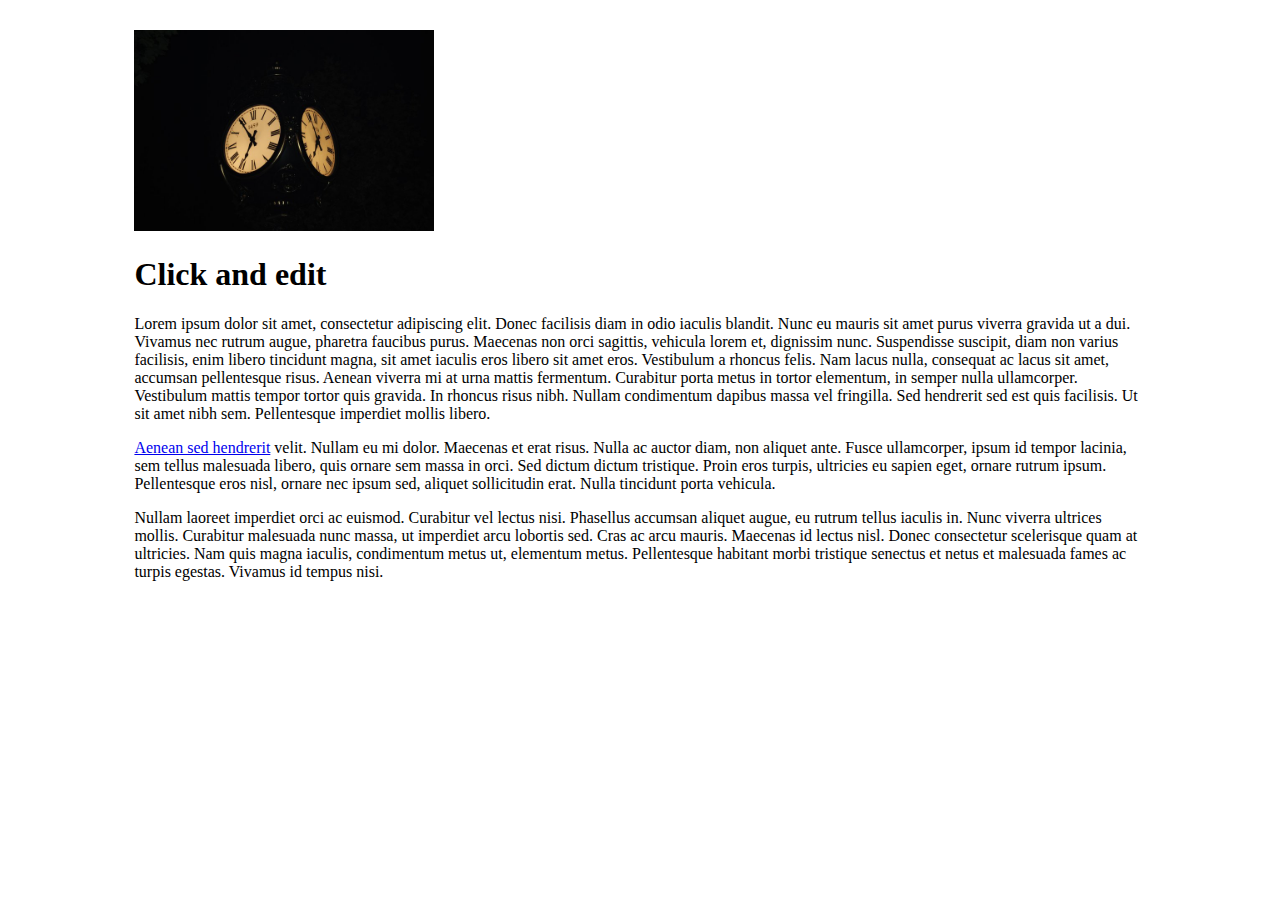
<file: platform-admin/src/main/webapp/statics/plugins/froala_editor/index.html>
<!DOCTYPE html>
<html>
<head>
	<link rel="stylesheet" type="text/css" href="http://www.jq22.com/jquery/font-awesome.4.6.0.css">
	<link href="css/froala_editor.min.css" rel="stylesheet" type="text/css">


    <style>
        body {
            text-align: center;
        }

        section {
            width: 80%;
            margin: auto;
            text-align: left;
        }
    </style>
</head>

<body>
  <section id="editor">
      <div id='edit' style="margin-top: 30px;">
          <img class="fr-fir" src="img/old_clock.jpg" alt="Old Clock" width="300"/>

          <h1>Click and edit</h1>

          <p>Lorem ipsum dolor sit amet, consectetur adipiscing elit. Donec facilisis diam in odio iaculis blandit. Nunc eu mauris sit amet purus viverra gravida ut a dui. Vivamus nec rutrum augue, pharetra faucibus purus. Maecenas non orci sagittis, vehicula lorem et, dignissim nunc. Suspendisse suscipit, diam non varius facilisis, enim libero tincidunt magna, sit amet iaculis eros libero sit amet eros. Vestibulum a rhoncus felis. Nam lacus nulla, consequat ac lacus sit amet, accumsan pellentesque risus. Aenean viverra mi at urna mattis fermentum. Curabitur porta metus in tortor elementum, in semper nulla ullamcorper. Vestibulum mattis tempor tortor quis gravida. In rhoncus risus nibh. Nullam condimentum dapibus massa vel fringilla. Sed hendrerit sed est quis facilisis. Ut sit amet nibh sem. Pellentesque imperdiet mollis libero.</p>

          <p><a href="http://google.com" title="Aenean sed hendrerit">Aenean sed hendrerit</a> velit. Nullam eu mi dolor. Maecenas et erat risus. Nulla ac auctor diam, non aliquet ante. Fusce ullamcorper, ipsum id tempor lacinia, sem tellus malesuada libero, quis ornare sem massa in orci. Sed dictum dictum tristique. Proin eros turpis, ultricies eu sapien eget, ornare rutrum ipsum. Pellentesque eros nisl, ornare nec ipsum sed, aliquet sollicitudin erat. Nulla tincidunt porta vehicula.</p>

          <p>Nullam laoreet imperdiet orci ac euismod. Curabitur vel lectus nisi. Phasellus accumsan aliquet augue, eu rutrum tellus iaculis in. Nunc viverra ultrices mollis. Curabitur malesuada nunc massa, ut imperdiet arcu lobortis sed. Cras ac arcu mauris. Maecenas id lectus nisl. Donec consectetur scelerisque quam at ultricies. Nam quis magna iaculis, condimentum metus ut, elementum metus. Pellentesque habitant morbi tristique senectus et netus et malesuada fames ac turpis egestas. Vivamus id tempus nisi.</p>
      </div>
  </section>

  <script src="http://www.jq22.com/jquery/jquery-1.10.2.js"></script>
  <script src="js/froala_editor.min.js"></script>
  <!--[if lt IE 9]>
    <script src="../js/froala_editor_ie8.min.js"></script>
  <![endif]-->
  <script src="js/plugins/tables.min.js"></script>
  <script src="js/plugins/lists.min.js"></script>
  <script src="js/plugins/colors.min.js"></script>
  <script src="js/plugins/media_manager.min.js"></script>
  <script src="js/plugins/font_family.min.js"></script>
  <script src="js/plugins/font_size.min.js"></script>
  <script src="js/plugins/block_styles.min.js"></script>
  <script src="js/plugins/video.min.js"></script>

  <script>
      $(function(){
          $('#edit').editable({inlineMode: false, alwaysBlank: true})
      });
  </script>
</body>
</html>
</file>
<file: platform-admin/src/main/webapp/statics/plugins/froala_editor/css/froala_editor.min.css>
@import url(froala_page.min.css);/*!
 * froala_editor v1.2.2 (http://editor.froala.com)
 * Copyright 2014-2014 Froala
 */[contenteditable],[contenteditable]:focus{outline:0 solid transparent}button{outline:0}.f-non-selectable{user-select:none;-o-user-select:none;-moz-user-select:none;-khtml-user-select:none;-webkit-user-select:none;-ms-user-select:none}.f-non-selectable *{user-select:none;-o-user-select:none;-moz-user-select:none;-khtml-user-select:none;-webkit-user-select:none;-ms-user-select:none}.f-italic{font-style:italic!important}.f-spaced{letter-spacing:3px!important}.f-uppercase{text-transform:uppercase!important}.f-typewriter{font-family:'Lucida Console',monospace!important;line-height:160%!important;font-size:14px}.froala-box{position:relative}.froala-box .html-switch{position:absolute;left:1px;top:1px;z-index:1000;display:none;font-size:14px;line-height:160%;height:30px;background:#fff;color:#353535;cursor:pointer;-webkit-transition:background linear .1s;-moz-transition:background linear .1s;-ms-transition:background linear .1s;-o-transition:background linear .1s;border-radius:0;-moz-border-radius:0;-webkit-border-radius:0;-moz-background-clip:padding;-webkit-background-clip:padding-box;background-clip:padding-box;-moz-outline:0;outline:0;border:0;width:40px}.froala-box .html-switch:hover{color:#fff;background:#2c82c9}.froala-box.f-html .html-switch{display:inline-block}.f-html ::selection{background:#6d90ba;color:#FFF}.f-html ::-moz-selection{background:#6d90ba;color:#FFF}::selection{background:#b5d6fd;color:#000}::-moz-selection{background:#b5d6fd;color:#000}.fr-hidden{display:none!important}.froala-element{min-height:35px;overflow-y:auto;overflow-x:hidden;position:relative;word-wrap:break-word;line-height:140%;vertical-align:top;text-align:left}.froala-element:after{position:absolute;bottom:0;right:5px;color:#CCC;content:attr(data-chars);font-size:15px;font-family:"Times New Roman",Georgia,Serif}.froala-element *{-webkit-box-sizing:content-box;-moz-box-sizing:content-box;box-sizing:content-box}.froala-element.f-image{overflow:visible}.froala-element.f-tni span.f-img-wrap{display:block;text-align:center}.froala-element.f-tni span.f-img-wrap:after{clear:both;display:block;content:""}.froala-element.f-tni span.f-img-editor{display:inline-block}.froala-element.f-tni img{display:block;margin-left:auto!important;margin-right:auto!important}.froala-element.f-tni img:after{clear:both;display:block;content:""}.froala-element span{line-height:120%}.froala-element.f-basic.f-placeholder:before{left:10px;right:10px;top:10px}.froala-element.f-placeholder:before{color:#ccc;font-style:italic;content:attr(data-placeholder);position:absolute;margin:auto;left:0;top:0;right:0}.froala-element.not-msie pre,.froala-element.not-msie blockquote{overflow:hidden}.froala-element table>span,.froala-element table tr>span{display:none;visibility:hidden}.froala-element a{cursor:pointer}.froala-element img{min-width:32px!important;min-height:32px!important;cursor:pointer;z-index:1;position:relative;vertical-align:top;display:block;margin:auto;overflow:auto}.froala-element:not(.ie8) img{max-width:100%!important}.froala-element img::selection{color:#fff;background-color:transparent!important}.froala-element img::-moz-selection{color:#fff;background-color:transparent!important}.froala-element span.f-img-wrap{line-height:0;text-align:center;border:0;outline:0}.froala-element span.f-img-wrap.fr-fin{display:block}.froala-element span.f-img-wrap.fr-fir{float:right}.froala-element span.f-img-wrap.fr-fil{float:left}.froala-element span.f-img-editor{display:inline-block;position:relative;max-width:100%!important;text-align:center;padding:0;line-height:0;overflow:visible;z-index:2;vertical-align:top;border:0;outline:0;outline-color:transparent;border-color:transparent}.froala-element span.f-img-editor:before{content:"";position:absolute;top:-2px;left:-2px;bottom:-2px;right:-2px;display:block;border:solid 2px #fff!important;outline:solid 1px #252525!important;z-index:1}.froala-element span.f-img-editor:after{content:"";display:block;clear:both}.froala-element span.f-img-editor.fr-fil{margin:10px 10px 10px 3px;float:left}.froala-element span.f-img-editor.fr-fir{margin:10px 3px 10px 10px;float:right}.froala-element span.f-img-editor.fr-fin{margin:10px 0;float:none}.froala-element span.f-img-editor img{padding:0!important;margin:auto}.froala-element span.f-img-handle{position:absolute;height:13px;width:13px;border:solid 1px #252525!important;background:#fff;z-index:2;margin:auto}.froala-element span.f-img-handle.f-h-ne{top:-3px;left:auto;right:-3px;bottom:auto;cursor:ne-resize}.froala-element span.f-img-handle.f-h-se{top:auto;left:auto;right:-3px;bottom:-3px;cursor:se-resize}.froala-element span.f-img-handle.f-h-sw{top:auto;left:-3px;right:auto;bottom:-3px;cursor:sw-resize}.froala-element span.f-img-handle.f-h-nw{top:-3px;left:-3px;right:auto;bottom:auto;cursor:nw-resize}.froala-element .f-video-editor{display:inline-block;position:relative;line-height:0;cursor:pointer;padding:3px}.froala-element .f-video-editor:after{position:absolute;content:'';z-index:2;top:0;left:0;right:0;bottom:0;cursor:pointer}.froala-element .f-video-editor.active:after{border:solid 1px #252525}.f-html .froala-element{background:#202020;color:#fff;font-family:'Courier New',Monospace;font-size:13px;overflow-y:auto;padding:0}.f-html .froala-element.f-placeholder:before{content:''}.f-html .froala-element:after{clear:both;display:block;content:""}.f-html .froala-element textarea{direction:ltr!important;text-align:left;width:100%;word-wrap:break-word;padding:0 0 0 10px;background:0 0;border:0 transparent;color:#FFF;resize:none!important;line-height:140%;-webkit-box-sizing:border-box;-moz-box-sizing:border-box;box-sizing:border-box;resize:none;min-height:100px;font-size:inherit;font-family:inherit;outline:0;margin:0}.froala-editor :not(input):not(textarea){user-select:none;-o-user-select:none;-moz-user-select:none;-khtml-user-select:none;-webkit-user-select:none;-ms-user-select:none}.froala-editor{text-align:left;background:#fff;border:solid 1px #252525;border-top:solid 5px #252525;padding:0;user-select:none;-o-user-select:none;-moz-user-select:none;-khtml-user-select:none;-webkit-user-select:none;-ms-user-select:none;font-size:15px;z-index:1000;font-family:Arial,Helvetica,sans-serif;line-height:140%}.froala-editor.f-inline{position:absolute}.froala-editor *{-webkit-box-sizing:content-box;-moz-box-sizing:content-box;box-sizing:content-box}.froala-editor:not(.froala-modal):before{width:0;height:0;border-left:7px solid transparent;border-right:7px solid transparent;border-bottom-color:inherit;border-bottom-style:solid;border-bottom-width:6px;content:'';position:absolute;top:-10px;left:15px}.froala-editor.right-side:before{right:15px;left:auto}.froala-editor .bttn-wrapper{white-space:nowrap}.froala-editor hr{border:0;border-top-width:1px;border-top-style:solid;border-top-color:#ccc;margin:0!important;height:0}.froala-editor span.f-sep{display:inline-block;width:0;height:35px;margin:0;border-right:solid 1px #ccc;float:left}.froala-editor button::-moz-focus-inner{border:0}.froala-editor i.for-text{font-style:normal;font-weight:700;padding-left:4px}.froala-editor .fr-dropdown{display:inline-block;position:relative;text-align:left;user-select:none;-o-user-select:none;-moz-user-select:none;-khtml-user-select:none;-webkit-user-select:none;-ms-user-select:none}.froala-editor .fr-dropdown .fr-trigger.active+.fr-dropdown-menu{display:block}.froala-editor .fr-dropdown .fr-trigger{padding-left:2px;width:38px;text-align:left}.froala-editor .fr-dropdown .fr-trigger i{margin-left:5px}.froala-editor .fr-dropdown .fr-dropdown-menu{display:none;position:absolute;background:#fff;text-align:left;left:0;top:35px;margin-top:0;padding:0;border:solid 1px #252525;z-index:1000;-webkit-overflow-scrolling:touch}.froala-editor .fr-dropdown .fr-dropdown-menu li{list-style-type:none;position:relative}.froala-editor .fr-dropdown .fr-dropdown-menu li button.fr-bttn{margin:5px}.froala-editor .fr-dropdown .fr-dropdown-menu li.active a{background:#444!important;color:#fff!important}.froala-editor .fr-dropdown .fr-dropdown-menu li a{padding:5px 25px;margin:0;display:block;text-decoration:none;outline:0;color:#444;white-space:nowrap;font-size:14px;line-height:130%}.froala-editor .fr-dropdown .fr-dropdown-menu li a:hover{background:#444!important;color:#fff!important}.froala-editor .fr-dropdown .fr-dropdown-menu hr{clear:both;height:0;border:0;display:block}.froala-editor .fr-dropdown .fr-dropdown-menu:after{clear:both;content:"";display:block}.froala-editor .fr-dropdown.fr-color-picker i{padding-left:3px}.froala-editor .fr-dropdown.fr-color-picker .fr-dropdown-menu{padding:10px;line-height:0;white-space:nowrap;text-align:left;direction:ltr!important}.froala-editor .fr-dropdown.fr-color-picker .fr-dropdown-menu>div{white-space:nowrap;display:inline-block}.froala-editor .fr-dropdown.fr-color-picker .fr-dropdown-menu>div+div{margin-left:12px}.froala-editor .fr-dropdown.fr-color-picker .fr-dropdown-menu p{margin:0 0 10px;font-size:13px;line-height:1;color:#444}.froala-editor .fr-dropdown.fr-color-picker .fr-dropdown-menu p span{float:left}.froala-editor .fr-dropdown.fr-color-picker .fr-dropdown-menu p a.fr-bttn{display:inline-block;float:right;padding:0;color:#444;-webkit-transition:color linear .1s;-moz-transition:color linear .1s;-ms-transition:color linear .1s;-o-transition:color linear .1s;cursor:pointer}.froala-editor .fr-dropdown.fr-color-picker .fr-dropdown-menu p a.fr-bttn:hover{color:#2c82c9}.froala-editor .fr-dropdown.fr-color-picker .fr-dropdown-menu p:after{content:"";display:block;clear:both}.froala-editor .fr-dropdown.fr-color-picker .fr-dropdown-menu .fr-color-bttn{display:inline;width:18px;height:18px;padding:0;border:solid 1px #fff;position:relative;z-index:100;line-height:16px!important;border-radius:0;-moz-border-radius:0;-webkit-border-radius:0;-moz-background-clip:padding;-webkit-background-clip:padding-box;background-clip:padding-box}.froala-editor .fr-dropdown.fr-color-picker .fr-dropdown-menu .fr-color-bttn.active{border:solid 1px #fff;outline:solid 1px #252525;z-index:101}.froala-editor .fr-dropdown.fr-color-picker .fr-dropdown-menu .fr-color-bttn.active:after{position:absolute;left:2px;top:1px;content:"\f00c";font-family:FontAwesome;font-weight:400;font-size:12px;color:#fff}.froala-editor .fr-dropdown.fr-color-picker .fr-dropdown-menu .separator{height:8px}.froala-editor .fr-dropdown.fr-color-picker .fr-dropdown-menu .fr-color-bttn:hover:not(:focus):not(:active){border:solid 1px #252525}.froala-editor .fr-dropdown .fr-dropdown-menu li a.format-blockquote{font-style:italic}.froala-editor .fr-dropdown .fr-dropdown-menu li a.format-pre{font-family:monospace,sans-serif}.froala-editor .fr-dropdown .fr-dropdown-menu li a.format-h1{font-size:36px;line-height:1.1;font-weight:400}.froala-editor .fr-dropdown .fr-dropdown-menu li a.format-h2{font-size:30px;line-height:1.1;font-weight:400}.froala-editor .fr-dropdown .fr-dropdown-menu li a.format-h3{font-size:24px;line-height:1.1;font-weight:400}.froala-editor .fr-dropdown .fr-dropdown-menu li a.format-h4{font-size:18px;line-height:1.1;font-weight:400}.froala-editor .fr-dropdown .fr-dropdown-menu li a.format-h5{font-size:14px;line-height:1.1;font-weight:400}.froala-editor .fr-dropdown .fr-dropdown-menu li a.format-h6{font-size:12px;line-height:1.1;font-weight:400}.froala-editor .fr-dropdown .fr-dropdown-menu.f-font-sizes{max-height:200px;overflow-y:scroll}.froala-editor .fr-dropdown .fr-dropdown-menu.f-font-sizes a{padding:5px 7px!important;font-size:12px;line-height:160%}.froala-editor .fr-dropdown .fr-dropdown-menu.fr-table>li>a{padding-left:10px;position:relative}.froala-editor .fr-dropdown .fr-dropdown-menu.fr-table>li>a i{bottom:0;font-size:12px;height:10px;margin:auto;position:absolute;right:5px;top:0}.froala-editor .fr-dropdown .fr-dropdown-menu.fr-table>li:hover>a,.froala-editor .fr-dropdown .fr-dropdown-menu.fr-table>li.hover>a{background:#444;color:#fff}.froala-editor .fr-dropdown .fr-dropdown-menu.fr-table>li:hover>div,.froala-editor .fr-dropdown .fr-dropdown-menu.fr-table>li.hover>div,.froala-editor .fr-dropdown .fr-dropdown-menu.fr-table>li:hover>ul,.froala-editor .fr-dropdown .fr-dropdown-menu.fr-table>li.hover>ul{display:block!important}.froala-editor .fr-dropdown .fr-dropdown-menu.fr-table>li>ul{display:none;position:absolute;left:100%;top:0;background:#fff;color:#444;border:solid 1px #252525;line-height:0;padding:0;margin:0}.froala-editor .fr-dropdown .fr-dropdown-menu.fr-table>li>ul a{padding:5px 10px}.froala-editor .fr-dropdown .fr-dropdown-menu.fr-table>li>div{display:none;position:absolute;left:100%;top:0;background:#fff;color:#444;border:solid 1px #252525;line-height:0;padding:5px}.froala-editor .fr-dropdown .fr-dropdown-menu.fr-table>li>div>div.fr-t-info{line-height:140%;text-align:center;font-size:13px;padding-bottom:5px}.froala-editor .fr-dropdown .fr-dropdown-menu.fr-table>li>div>span{display:inline-block;padding:0 4px 4px 0;line-height:0;float:none}.froala-editor .fr-dropdown .fr-dropdown-menu.fr-table>li>div>span>span{display:inline-block;width:12px;height:12px;border:solid 1px #ccc}.froala-editor .fr-dropdown .fr-dropdown-menu.fr-table>li>div>span:hover>span,.froala-editor .fr-dropdown .fr-dropdown-menu.fr-table>li>div>span.hover>span{background:rgba(61,142,185,.3);border:solid 1px #3d8eb9}.froala-editor .fr-dropdown .fr-dropdown-menu.fr-table>li>div .new-line{content:"";display:block;clear:both}.froala-editor .fr-dropdown .fr-dropdown-menu.fr-table>hr{border-top:solid 1px #252525}.froala-editor .fr-dropdown .fr-dropdown-menu.f-align a{padding:5px 0!important;width:40px;text-align:center;font-size:16px}.froala-editor button.fr-bttn,.froala-editor button.fr-trigger{padding:0;background:0 0;color:#353535;-moz-outline:0;outline:0;border:0;font-size:16px;line-height:35px;display:inline-block;cursor:pointer;width:40px;text-align:center;margin:0;-webkit-transition:background linear .1s;-moz-transition:background linear .1s;-ms-transition:background linear .1s;-o-transition:background linear .1s;border-radius:0;-moz-border-radius:0;-webkit-border-radius:0;-moz-background-clip:padding;-webkit-background-clip:padding-box;background-clip:padding-box;z-index:2}.froala-editor button.fr-bttn img,.froala-editor button.fr-trigger img{max-width:40px;max-height:35px;display:block}.froala-editor button.fr-bttn:disabled,.froala-editor button.fr-trigger:disabled{color:#aaa!important;background:transparent!important;cursor:default}.froala-editor button.fr-bttn:disabled:after,.froala-editor button.fr-trigger:disabled:after{border-top-color:#aaa!important}.froala-editor button.fr-bttn i,.froala-editor button.fr-trigger i{line-height:170%;-moz-outline:0;outline:0}.froala-editor .bttn-wrapper:not(.touch) button.fr-bttn:hover,.froala-editor .froala-popup button.fr-bttn:hover,.froala-editor .bttn-wrapper:not(.touch) button.fr-trigger:hover,.froala-editor .froala-popup button.fr-trigger:hover{background:#2c82c9;color:#fff}.froala-editor .bttn-wrapper:not(.touch) button.fr-bttn:hover:after,.froala-editor .froala-popup button.fr-bttn:hover:after,.froala-editor .bttn-wrapper:not(.touch) button.fr-trigger:hover:after,.froala-editor .froala-popup button.fr-trigger:hover:after{border-top-color:#fff}.froala-editor .fr-bttn.active{color:#2c82c9;background:0 0}.froala-editor .fr-trigger:after{width:0;height:0;border-left:3px solid transparent;border-right:3px solid transparent;border-top-width:3px;border-top-style:solid;border-top-color:#353535;content:' ';position:absolute;top:15px;right:8px;color:inherit;cursor:pointer;z-index:3;zoom:1}.froala-editor .fr-trigger.active{color:#fff;background:#2c82c9}.froala-editor .fr-trigger.active:after{border-top-color:#fff!important}.froala-editor .froala-popup{font-size:13px;background:#fff}.froala-editor .froala-popup :not(input):not(textarea){-webkit-touch-callout:none;-webkit-user-select:none;-khtml-user-select:none;-moz-user-select:none;-ms-user-select:none;user-select:none}.froala-editor .froala-popup h4{margin:0;font-size:14px;color:#444;padding:7px 7px 0}.froala-editor .froala-popup h4:after{content:".";display:block;clear:both;visibility:hidden;line-height:0;height:0}.froala-editor .froala-popup h4 span{float:left}.froala-editor .froala-popup h4 i{float:right;cursor:pointer;color:#ccc;-webkit-transition:all .2s ease-in;-moz-transition:all .2s ease-in;-ms-transition:all .2s ease-in;-o-transition:all .2s ease-in}.froala-editor .froala-popup h4 i.fa-external-link{float:left;margin-left:5px;margin-top:1px;color:#444}.froala-editor .froala-popup h4 i.fa-external-link:hover{color:#2c82c9}.froala-editor .froala-popup h4 i:hover{color:#444}.froala-editor .froala-popup div.f-popup-line{margin:0 7px;padding:10px 0;display:block;position:relative}.froala-editor .froala-popup div.f-popup-line.f-popup-toolbar{background:#fff}.froala-editor .froala-popup div.f-popup-line:after{content:"";display:block;clear:both}.froala-editor .froala-popup div.f-popup-line label{float:left;margin:5px 5px 0;line-height:120%;color:#444}.froala-editor .froala-popup div.f-popup-line input[type=text]{font-size:12px;width:250px;border:solid 1px #ccc;margin:0 5px!important;height:25px;line-height:21px;display:block;padding:2px;float:left;-webkit-box-sizing:border-box;-moz-box-sizing:border-box;box-sizing:border-box;border-radius:0;-moz-border-radius:0;-webkit-border-radius:0;-moz-background-clip:padding;-webkit-background-clip:padding-box;background-clip:padding-box;box-shadow:none;-moz-box-shadow:none;-webkit-box-shadow:none;outline:0}.froala-editor .froala-popup div.f-popup-line input[type=text]:focus{border:solid 1px #54acd2}.froala-editor .froala-popup div.f-popup-line input[type=checkbox]{float:left;margin-right:0;margin-left:0;margin-top:5px}.froala-editor .froala-popup div.f-popup-line textarea{padding:5px;font-size:12px;margin:0;border:solid 1px #ccc;width:100%;height:50px;-webkit-box-sizing:border-box;-moz-box-sizing:border-box;box-sizing:border-box;resize:none;-moz-resize:none;-webkit-resize:none;border-radius:0;-moz-border-radius:0;-webkit-border-radius:0;-moz-background-clip:padding;-webkit-background-clip:padding-box;background-clip:padding-box;box-shadow:none;-moz-box-shadow:none;-webkit-box-shadow:none;outline:0}.froala-editor .froala-popup div.f-popup-line textarea:focus{border:solid 1px #54acd2;outline:0}.froala-popup.froala-image-popup div.f-popup-line.drop-upload,.froala-popup.froala-file-popup div.f-popup-line.drop-upload{overflow:hidden;position:relative}.froala-popup.froala-image-popup div.f-popup-line.drop-upload div.f-upload,.froala-popup.froala-file-popup div.f-popup-line.drop-upload div.f-upload{border:dashed 2px #ccc;color:#444;font-weight:400;text-align:center;padding:10px 0;min-width:315px;position:relative;overflow:hidden}.froala-popup.froala-image-popup div.f-popup-line.drop-upload div.f-upload:hover,.froala-popup.froala-file-popup div.f-popup-line.drop-upload div.f-upload:hover{border:dashed 2px #353535}.froala-popup.froala-image-popup div.f-popup-line.drop-upload div.f-upload.f-hover,.froala-popup.froala-file-popup div.f-popup-line.drop-upload div.f-upload.f-hover{border:dashed 2px #61bd6d}.froala-popup.froala-image-popup div.f-popup-line.drop-upload div.f-upload strong,.froala-popup.froala-file-popup div.f-popup-line.drop-upload div.f-upload strong{font-size:14px}.froala-popup.froala-image-popup div.f-popup-line.drop-upload form,.froala-popup.froala-file-popup div.f-popup-line.drop-upload form{width:100%;height:100%;background:0 0;position:absolute;top:0;left:0;-webkit-opacity:0;-moz-opacity:0;opacity:0;-ms-filter:"alpha(Opacity=0)";cursor:pointer;overflow:hidden}.froala-popup.froala-image-popup div.f-popup-line.drop-upload form input,.froala-popup.froala-file-popup div.f-popup-line.drop-upload form input{background:0 0;display:inline-block;width:400%;margin-left:-300%;height:100%;cursor:pointer;font-size:1000px!important}.froala-popup.froala-image-popup div.f-popup-line.drop-upload form button,.froala-popup.froala-file-popup div.f-popup-line.drop-upload form button{background:0 0}.froala-popup.froala-image-popup div.f-popup-line button.f-browse,.froala-popup.froala-file-popup div.f-popup-line button.f-browse{display:none;margin:0 5px 0 -1px;padding:2px 7px;background:#475577;color:#fff}.froala-popup.froala-image-popup div.f-popup-line button.f-browse:hover,.froala-popup.froala-file-popup div.f-popup-line button.f-browse:hover{background:#353535;color:#fff}.froala-popup.froala-image-popup div.f-popup-line+div.f-popup-line,.froala-popup.froala-file-popup div.f-popup-line+div.f-popup-line{border-top:solid 1px #ccc}.froala-popup.froala-image-popup div.f-popup-line input[type=text],.froala-popup.froala-file-popup div.f-popup-line input[type=text]{margin-right:0!important;width:200px}.froala-popup.froala-image-popup h4 span+span,.froala-popup.froala-file-popup h4 span+span{display:none}.froala-popup.froala-image-popup h4.uploading span,.froala-popup.froala-file-popup h4.uploading span{display:none}.froala-popup.froala-image-popup h4.uploading span+span,.froala-popup.froala-file-popup h4.uploading span+span{display:inline-block}.froala-popup.froala-image-popup h4.uploading i,.froala-popup.froala-file-popup h4.uploading i{display:none}.froala-popup.froala-image-popup p.f-progress,.froala-popup.froala-file-popup p.f-progress{width:100%;display:none;border:0;height:20px;margin:5px 0;width:250px}.froala-popup.froala-image-popup p.f-progress span,.froala-popup.froala-file-popup p.f-progress span{display:inline-block;height:100%;background-color:#61bd6d;text-align:center;color:#fff;line-height:20px}.froala-popup.froala-image-editor-popup div.f-popup-line{padding:0;margin:0}.froala-popup.froala-image-editor-popup div.f-popup-line input[type=text]{width:160px}.froala-popup.froala-image-editor-popup div.f-popup-line+div.f-popup-line{border-top:solid 1px #ccc;padding:5px}.froala-popup.froala-link-popup div.f-popup-line button{float:right}.froala-popup.froala-link-popup div.f-popup-line input[type=text]{margin-left:0!important;margin-right:0!important}.froala-popup.froala-link-popup div.f-popup-line input[type=text].f-bi{width:225px}.froala-popup.froala-link-popup div.f-popup-line input[type=text]:disabled{background:#fff;color:#aaa}.froala-popup.froala-link-popup div.f-popup-line input[type=text].fr-error{border-color:#b8312f}.froala-popup.froala-link-popup div.f-popup-line:not(.fr-hidden)+div.f-popup-line,.froala-popup.froala-link-popup div.f-popup-line+div.f-popup-line:last-child{padding-top:0}.froala-popup.froala-link-popup div.f-popup-line .f-browse-links{background:#475577;color:#fff;margin-left:-1px}.froala-popup.froala-link-popup div.f-popup-line .f-browse-links:hover{background:#353535;color:#fff}.froala-popup.froala-link-popup div.f-popup-line ul{background:#fff;display:block;list-style-type:none;margin:0;padding:0;position:absolute;top:25px;left:0;right:0;border:solid 1px #252525;border-top:0;display:none;max-height:100px;overflow-x:hidden;overflow-y:auto;z-index:2}.froala-popup.froala-link-popup div.f-popup-line ul li{padding:2px 5px;cursor:pointer;color:#444}.froala-popup.froala-link-popup div.f-popup-line ul li+li{border-top:solid 1px #252525}.froala-popup.froala-link-popup div.f-popup-line ul li:hover{background:#444;color:#fff}.froala-popup.froala-video-popup div.f-popup-line{padding-bottom:0}.froala-popup.froala-video-popup p{margin:0;text-align:center;font-weight:700}.froala-popup.froala-video-popup p+div.f-popup-line{padding-top:2px;padding-bottom:7px}.froala-popup.froala-video-popup p.or{color:#444}.froala-popup.froala-video-editor-popup div.f-popup-line{padding:0;margin:0}.froala-popup.froala-text-popup div.f-popup-line input{margin-left:0!important}.froala-popup button:not(.fr-bttn):not(.fr-trigger){border:0;color:#fff;padding:2px 5px;margin:0;font-size:12px;line-height:21px;font-weight:400;cursor:pointer;float:left;-webkit-transition:background linear .2s;-moz-transition:background linear .2s;-ms-transition:background linear .2s;-o-transition:background linear .2s;min-width:16px}.froala-popup button:not(.fr-bttn):not(.fr-trigger).f-ok{background:#2c82c9;color:#fff}.froala-popup button:not(.fr-bttn):not(.fr-trigger).f-unlink{background:#b8312f;color:#fff;margin:0 5px}.froala-popup button:not(.fr-bttn):not(.fr-trigger):hover,.froala-popup button:not(.fr-bttn):not(.fr-trigger):focus{background:#353535;color:#fff}.froala-modal{position:fixed;z-index:1001;overflow-x:auto;overflow-y:scroll;top:0;left:0;bottom:0;right:0;text-align:center}.froala-modal .f-modal-wrapper{margin:50px auto;display:inline-block;background:#fff;min-width:300px;text-align:center;border:solid 1px #252525;border-top:solid 5px #252525}.froala-modal .f-modal-wrapper .f-preloader{margin:50px 0}.froala-modal .f-modal-wrapper h4{margin:0;font-size:18px;color:#444;margin:10px;text-align:left}.froala-modal .f-modal-wrapper h4:after{content:".";display:block;clear:both;visibility:hidden;line-height:0;height:0}.froala-modal .f-modal-wrapper h4 i{float:right;cursor:pointer;color:#ccc}.froala-modal .f-modal-wrapper h4 i:hover{color:#444}.froala-modal .f-modal-wrapper div.f-image-list{list-style-type:none;margin:10px;padding:0;column-count:3;-moz-column-count:3;-webkit-column-count:3;column-gap:10px;-moz-column-gap:10px;-webkit-column-gap:10px;width:600px}.froala-modal .f-modal-wrapper div.f-image-list div{position:relative;width:100%;display:inline-block;margin-bottom:10px}.froala-modal .f-modal-wrapper div.f-image-list div.f-img-deleting:after{position:absolute;-webkit-opacity:.75;-moz-opacity:.75;opacity:.75;-ms-filter:"alpha(Opacity=0)";background:#000;content:"";top:0;left:0;bottom:0;right:0;color:#FFF;z-index:2}.froala-modal .f-modal-wrapper div.f-image-list div.f-img-deleting:before{content:"Deleting...";color:#FFF;top:0;left:0;bottom:0;right:0;margin:auto;position:absolute;z-index:3;font-size:15px;height:20px}.froala-modal .f-modal-wrapper div.f-image-list div.f-empty{width:100%;height:200px;background:#ccc;position:relative;margin-bottom:10px}.froala-modal .f-modal-wrapper div.f-image-list div.f-empty:after{position:absolute;margin:auto;top:0;bottom:0;left:0;right:0;content:"Loading..";display:inline-block;height:20px}.froala-modal .f-modal-wrapper div.f-image-list div img{width:100%;-webkit-opacity:.75;-moz-opacity:.75;opacity:.75;-ms-filter:"alpha(Opacity=0)";vertical-align:middle}.froala-modal .f-modal-wrapper div.f-image-list div .f-delete-img{display:none;bottom:0;left:0;background:#b8312f;color:#fff;font-family:Arial,Helvetica;font-size:12px;text-transform:uppercase;letter-spacing:1px;padding:5px;position:absolute;-webkit-transition:background .2s;-moz-transition:background .2s;-ms-transition:background .2s;-o-transition:background .2s;cursor:pointer;margin:0;text-decoration:none}.froala-modal .f-modal-wrapper div.f-image-list div .f-delete-img{display:inline-block}.froala-modal .f-modal-wrapper div.f-image-list:not(.f-touch) .f-delete-img{display:none}.froala-modal .f-modal-wrapper div.f-image-list:not(.f-touch) div:hover .f-delete-img{display:inline-block}.froala-modal .f-modal-wrapper div.f-image-list:not(.f-touch) div:hover .f-delete-img:hover{background:#353535;color:#fff}.froala-modal .f-modal-wrapper div.f-image-list:not(.f-touch) div:hover img{-webkit-opacity:1;-moz-opacity:1;opacity:1;-ms-filter:"alpha(Opacity=0)"}.froala-overlay{position:fixed;top:0;bottom:0;left:0;right:0;background:#000;z-index:1000;-webkit-opacity:.5;-moz-opacity:.5;opacity:.5;-ms-filter:"alpha(Opacity=0)"}.froala-editor.f-rtl{direction:rtl;text-align:right}.froala-editor.f-rtl.f-basic .fr-bttn{float:right}.froala-editor.f-rtl.f-basic .f-sep{float:right}.froala-editor.f-rtl .fr-dropdown-menu{text-align:right!important;direction:rtl!important}.froala-editor.f-rtl .fr-dropdown-menu li.active:before{left:auto;right:5px}.froala-editor.f-rtl .fr-dropdown.fr-color-picker .fr-dropdown-menu p{text-align:right!important;direction:rtl!important}.froala-editor.f-rtl .fr-dropdown.fr-table .fr-dropdown-menu>li>a{padding:5px 10px 5px 25px}.froala-editor.f-rtl .fr-dropdown.fr-table .fr-dropdown-menu>li>a i{right:auto;left:5px}.froala-editor.f-rtl .fr-dropdown.fr-table .fr-dropdown-menu>li>a i:before{content:'\f053'}.froala-editor.f-rtl .fr-dropdown.fr-table .fr-dropdown-menu>li>div,.froala-editor.f-rtl .fr-dropdown.fr-table .fr-dropdown-menu>li>ul{right:100%;left:auto}.froala-editor.f-rtl .froala-popup div.f-popup-line label,.froala-editor.f-rtl .froala-popup div.f-popup-line input{float:right!important}.froala-editor.f-rtl .froala-popup div.f-popup-line button{float:left!important}.froala-editor.f-rtl .froala-popup div.f-popup-line button.f-ok{margin-right:5px}.froala-editor.f-rtl .froala-popup div.f-popup-line button.fr-bttn{float:right!important}.froala-editor.f-rtl .froala-popup div.f-popup-line button.f-browse{float:right!important;margin:0 -1px 0 0}.froala-editor.f-rtl .froala-popup div.f-popup-line input[type=text]{margin-left:0!important}.froala-editor.f-rtl .froala-popup h4{direction:rtl!important}.froala-editor.f-rtl .froala-popup h4 span{float:right}.froala-editor.f-rtl .froala-popup h4 .f-external-link{float:right}.froala-editor.f-rtl .froala-popup h4 .f-external-link i{margin-right:5px;margin-left:1px}.froala-editor.f-rtl .froala-popup h4 i{float:left!important}.froala-modal.f-rtl .f-modal-wrapper{direction:rtl;text-align:right}.froala-modal.f-rtl .f-modal-wrapper h4 span{float:right!important}.froala-modal.f-rtl .f-modal-wrapper h4 i{float:left!important}.froala-modal.f-rtl .f-modal-wrapper a.f-delete-img{left:auto!important;right:0}.froala-element.f-rtl{direction:rtl;text-align:right}.froala-element.f-rtl.f-placeholder:before{left:auto;right:10px}.froala-editor.f-basic{padding:0;z-index:999;width:100%;border-bottom:0!important;-webkit-box-sizing:border-box;-moz-box-sizing:border-box;box-sizing:border-box}.froala-editor.f-basic:before{display:none}.froala-editor.f-basic:after{content:"";display:block;clear:both}.froala-editor.f-basic .fr-bttn{margin:0;float:left}.froala-editor.f-basic.f-scroll{position:absolute;left:0;right:0;border-bottom-width:1px;border-bottom-style:solid;border-bottom-color:inherit}.froala-editor.f-basic hr{display:none}.froala-element.f-basic{border:solid 1px #252525;padding:10px}.froala-element.f-basic span.f-img-editor{left:0;right:0}.ie8 .froala-popup.froala-image-popup div.f-popup-line.drop-upload div.f-upload{min-width:350px}.ie8 .froala-popup.froala-image-editor-popup div.f-popup-line+div.f-popup-line{min-width:250px}.froala-element.ie8.f-placeholder:before{display:none}.froala-editor.ie8 button.fr-bttn,.froala-editor.ie8 button.fr-trigger{zoom:1;position:relative}.froala-editor.ie8 button.fr-bttn:hover,.froala-editor.ie8 button.fr-trigger:hover{background:#2c82c9;color:#fff}.froala-editor.ie8 button.fr-bttn:hover:after,.froala-editor.ie8 button.fr-trigger:hover:after{border-top-color:#fff;z-index:3}
</file>
